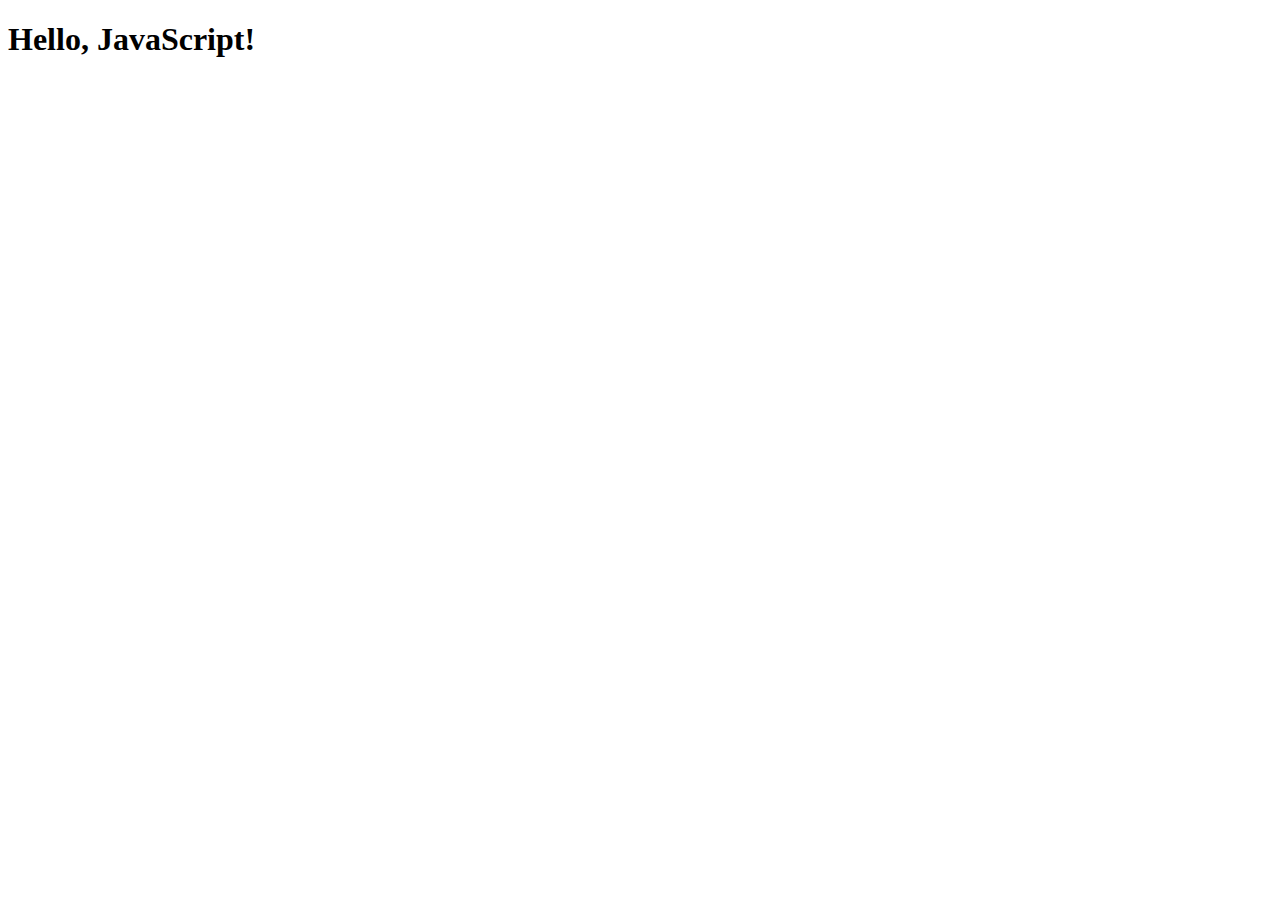
<file: 09_JS_IKantor/index.html>
<!DOCTYPE html>
<html lang="en">

<head>
	<meta charset="UTF-8">
	<meta name="viewport" content="width=device-width, initial-scale=1.0">
	<title>JavaScript</title>
</head>

<body>
	<h1>Hello, JavaScript!</h1>
	<script src="./main.js"></script>
</body>

</html>
</file>
